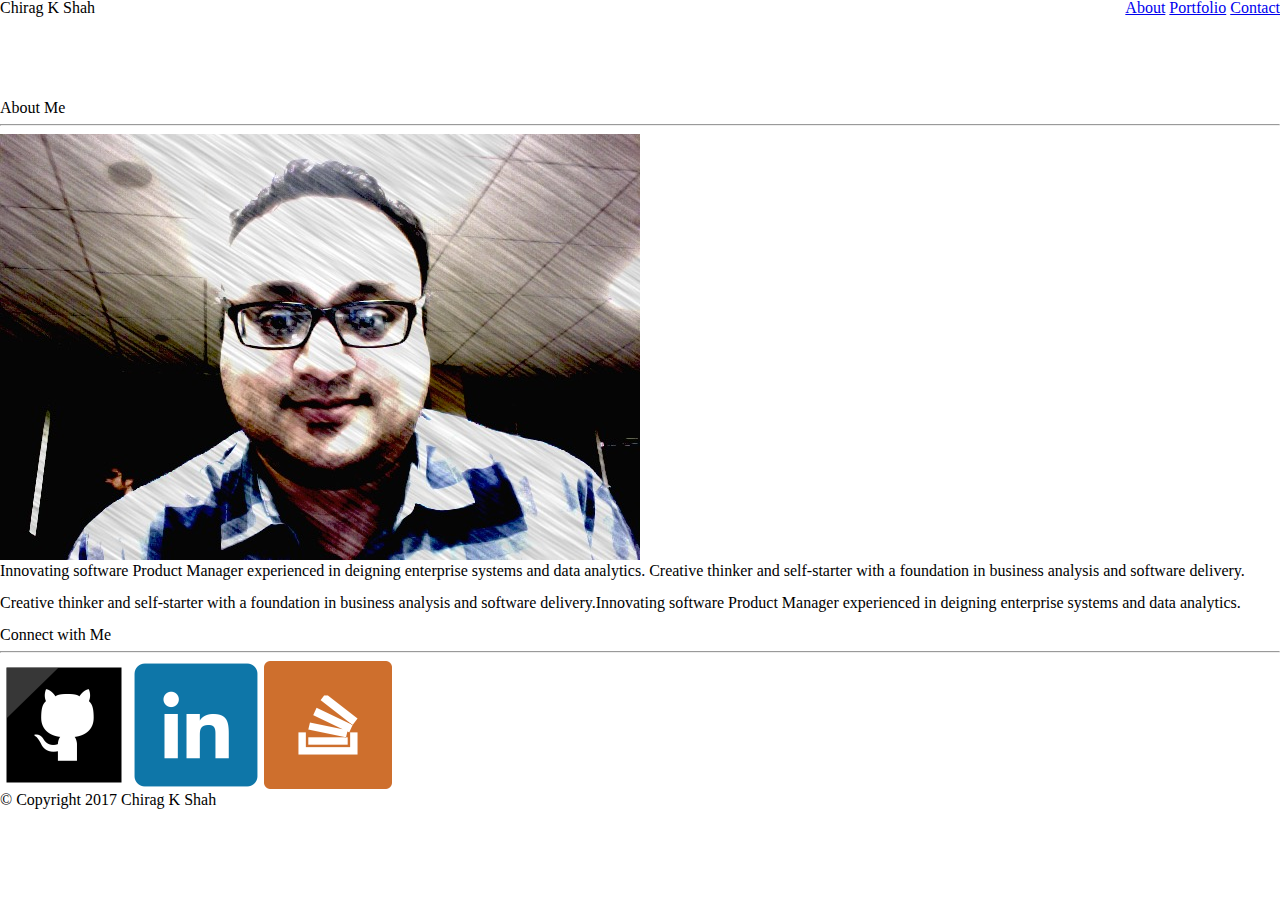
<file: index.html>
<!DOCTYPE html>
<html>
<head>
	<title>Chirag's Portfolio</title>

	<!-- add stylesheets -->
	<link rel="stylesheet" type="text/css" href="assets/reset.css">
	<link rel="stylesheet" type="text/css" href="assets/style.css">
</head>
<body>

	<!-- Create Header -->
	<header>
		
		<!-- Your Name section -->
		<section class="yourname">
			<h1>Chirag K Shah</h1>
		</section>

		<!-- Create Nav-->
		<nav>

			<a href="index.html">About</a>

			<a href="portfolio.html">Portfolio</a>

			<a href="contact.html">Contact</a>

		</nav>
	</header>
	
	<!-- Create main section-->
	<main>
		
		<!--Create about me article -->
		<article>
			
			<h2>About Me</h2>

			<hr>

			<img alt="Chirag K Shah Bio Pic" src="images/biopic.jpg">

			<p>Innovating software Product Manager experienced in deigning enterprise systems and data analytics. Creative thinker and self-starter with a foundation in business analysis and software delivery.</p>

			<br>

			<p>Creative thinker and self-starter with a foundation in business analysis and software delivery.Innovating software Product Manager experienced in deigning enterprise systems and data analytics.</p>

			<br>

		</article>

		<!-- Create contact info-->
		<aside>
			
			<h3>Connect with Me</h3>

			<hr>
			
			<img alt="Github logo" src="images/githublogo.png">
			<img alt="Linked in Logo" src="images/linkedinlogo.png">
			<img alt="Stack Overflow Logo" src="images/stackoverflowlogo.png">

		</aside>

	</main>
	
	
	<!-- Create Footer -->
	<footer>
		
		
		<h4>&copy; Copyright 2017 Chirag K Shah</h4>


	</footer>


</body>
</html>
</file>
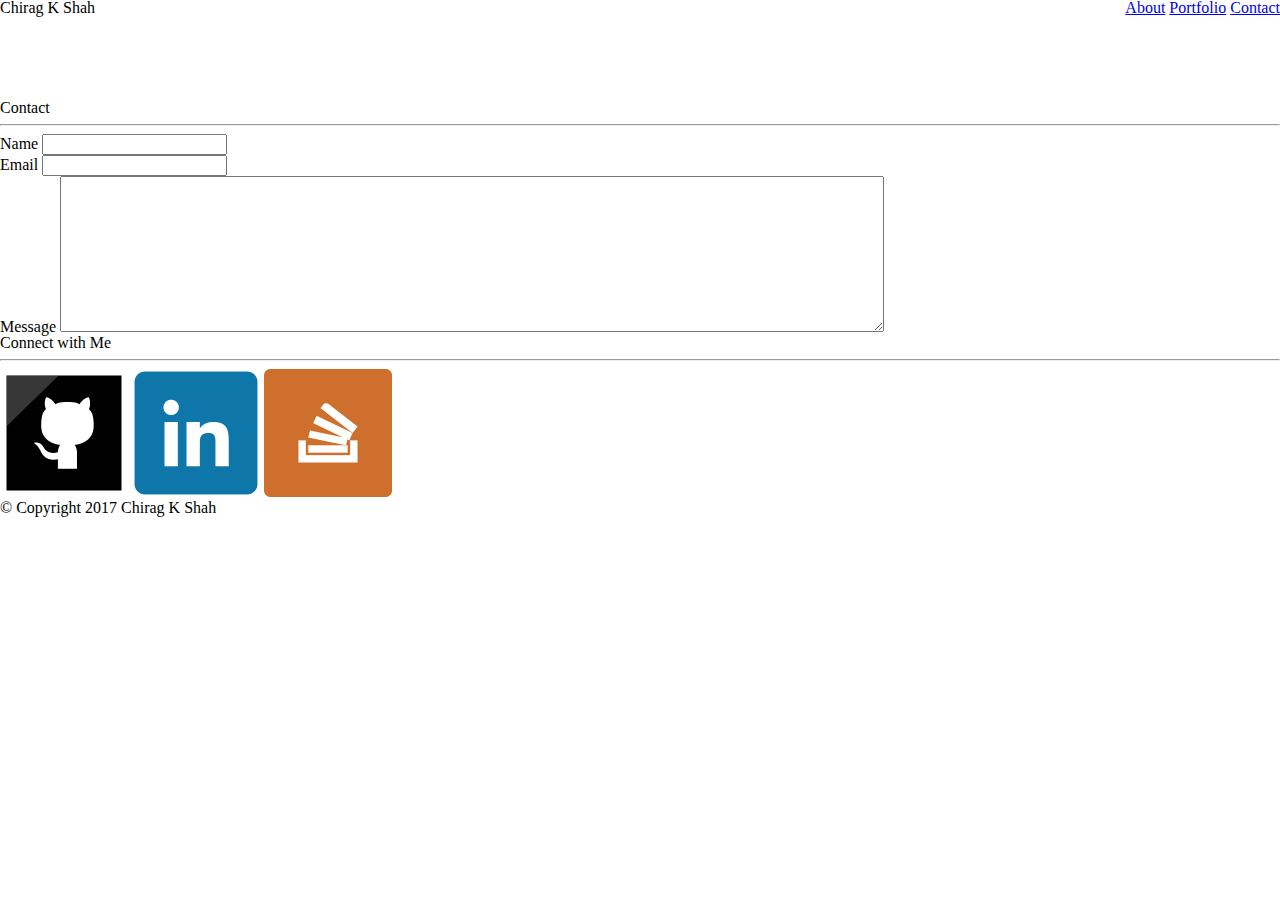
<file: contact.html>
<!DOCTYPE html>
<html>
<head>
	<title>Chirag's Portfolio</title>

	<!-- add stylesheets -->
	<link rel="stylesheet" type="text/css" href="assets/reset.css">
	<link rel="stylesheet" type="text/css" href="assets/style.css">
</head>
<body>

	<!-- Create Header -->
	<header>
		
		<!-- Your Name section -->
		<section class="yourname">
			<h1>Chirag K Shah</h1>
		</section>

		<!-- Create Nav-->
		<nav>

			<a href="index.html">About</a>

			<a href="portfolio.html">Portfolio</a>

			<a href="contact.html">Contact</a>

		</nav>
	</header>
	
	<!-- Create main section-->
	<main>
		
		<!--Create Portfolio Section -->
		<section>
			
			<h2>Contact</h2>

			<hr>
			
			<!-- Form -->
			<form>
				
				<!-- name -->
				<label for="name">Name</label>
				
				<input type="text" name="name">
				
				<br>
				<!-- email -->
				<label for="email">Email</label>
				
				<input type="text" name="email">
				
				<br>
				<!-- message -->

				<label for="message">Message</label>
				
				<textarea name="message" rows="10" cols="100"></textarea>
				
				<br>
				



			</form>


		</section>

		<!-- Create contact info-->
		<aside>
			
			<h3>Connect with Me</h3>

			<hr>
			
			<img alt="Github logo" src="images/githublogo.png">
			<img alt="Linked in Logo" src="images/linkedinlogo.png">
			<img alt="Stack Overflow Logo" src="images/stackoverflowlogo.png">

		</aside>

	</main>
	
	
	<!-- Create Footer -->
	<footer>
		
		
		<h4>&copy; Copyright 2017 Chirag K Shah</h4>


	</footer>


</body>
</html>
</file>
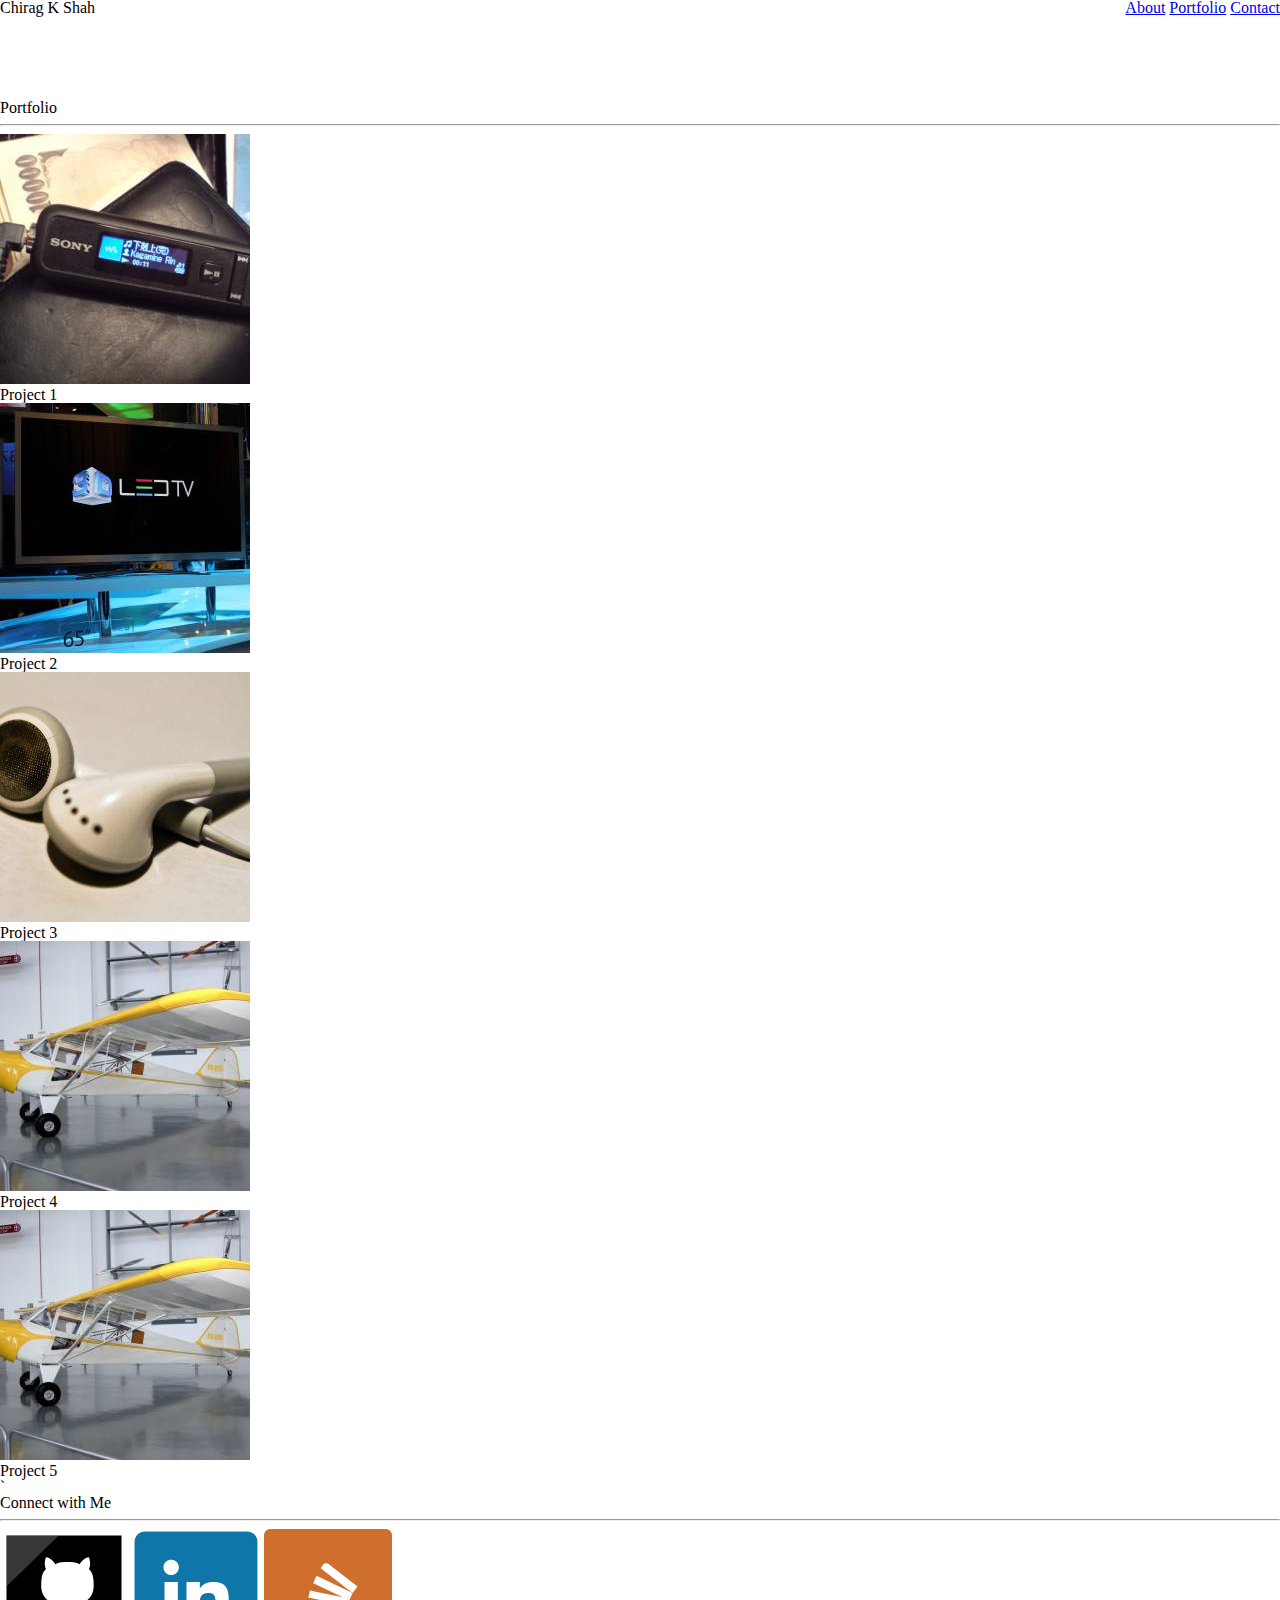
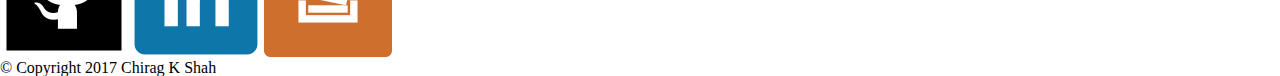
<file: portfolio.html>
<!DOCTYPE html>
<html>
<head>
	<title>Chirag's Portfolio</title>

	<!-- add stylesheets -->
	<link rel="stylesheet" type="text/css" href="assets/reset.css">
	<link rel="stylesheet" type="text/css" href="assets/style.css">
</head>
<body>

	<!-- Create Header -->
	<header>
		
		<!-- Your Name section -->
		<section class="yourname">
			<h1>Chirag K Shah</h1>
		</section>

		<!-- Create Nav-->
		<nav>

			<a href="index.html">About</a>

			<a href="portfolio.html">Portfolio</a>

			<a href="contact.html">Contact</a>

		</nav>
	</header>
	
	<!-- Create main section-->
	<main>
		
		<!--Create Portfolio Section -->
		<section>
			
			<h2>Portfolio </h2>

			<hr>
			
			<!-- Project 1 -->
			<figure>
				<img alt="Project Pic 1" src="images/project1.jpg">
				<figcaption>Project 1</figcaption>
			</figure>

			<!-- Project 2 -->
			<figure>
				<img alt="Project Pic 2" src="images/project2.jpg">
				<figcaption>Project 2</figcaption>
			</figure>
			
			<!-- Project 1 -->
			<figure>
				<img alt="Project Pic 3" src="images/project3.jpg">
				<figcaption>Project 3</figcaption>
			</figure>
			
			<!-- Project 1 -->
			<figure>
				<img alt="Project Pic 4" src="images/project5.jpg">
				<figcaption>Project 4</figcaption>
			</figure>
						
			<!-- Project 1 -->
			<figure>
				<img alt="Project Pic 5" src="images/project5.jpg">
				<figcaption>Project 5</figcaption>
			</figure>
`

		</section>

		<!-- Create contact info-->
		<aside>
			
			<h3>Connect with Me</h3>

			<hr>
			
			<img alt="Github logo" src="images/githublogo.png">
			<img alt="Linked in Logo" src="images/linkedinlogo.png">
			<img alt="Stack Overflow Logo" src="images/stackoverflowlogo.png">

		</aside>

	</main>
	
	
	<!-- Create Footer -->
	<footer>
		
		
		<h4>&copy; Copyright 2017 Chirag K Shah</h4>


	</footer>


</body>
</html>
</file>
<file: assets/style.css>
@media (max-width: 980px) {
    body {
    	width:  980px;
    }
}
@media (max-width: 768px) {
    body {
    	width:  768px;
    }
}
@media (max-width: 640px) {
    body {
    	width:  640px;
    } 
}

header {
	/*width: 100%;*/
	height: 100px;
	background-color: #ffffff;
	border-style: solid;
	border-color: #cccccc;
	position: relative;
}

.yourname {
	float: left;
	position: relative;
	bottom: 0;
}

nav {
	float: right;
}
</file>
